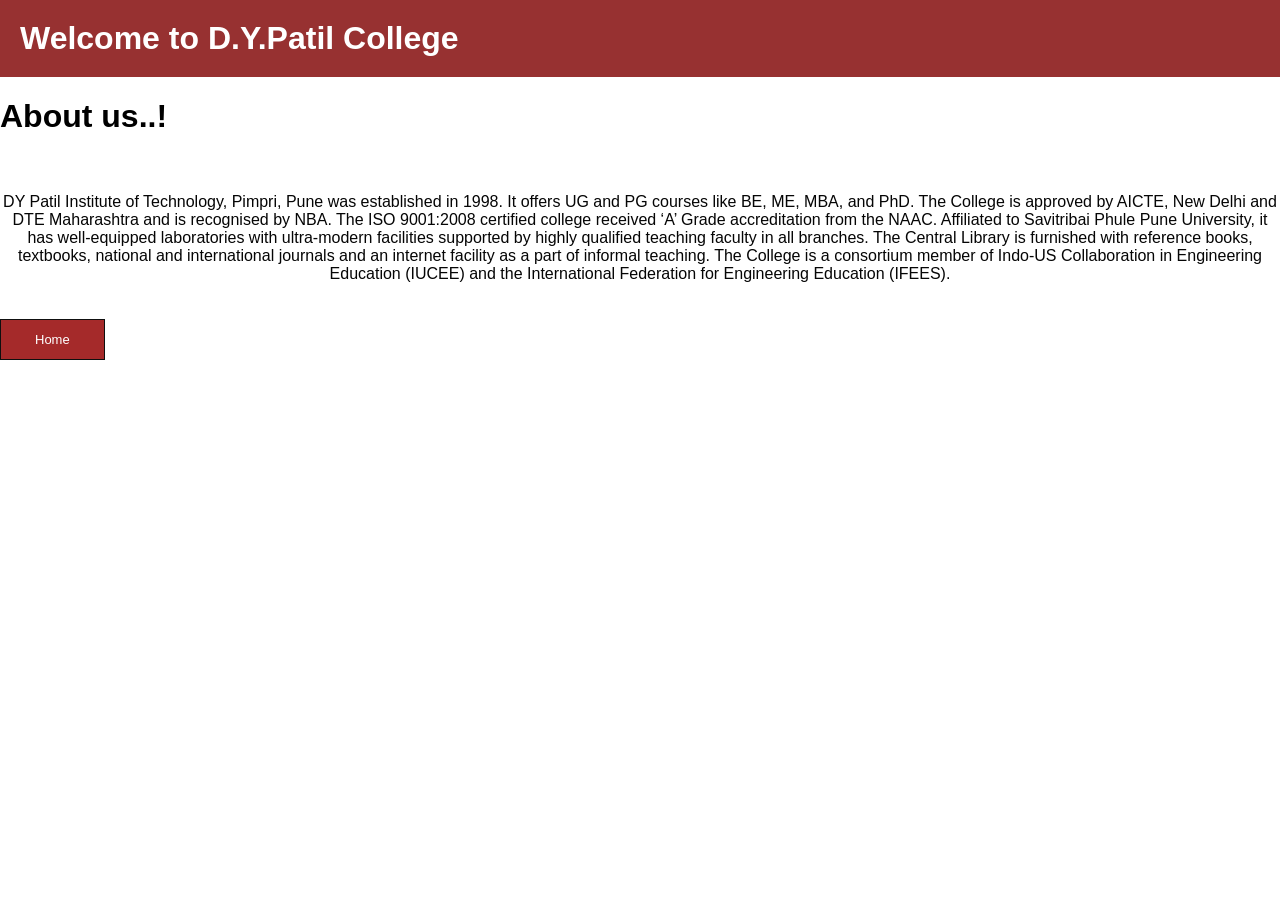
<file: about.html>
<!DOCTYPE html>
<html lang="en">
<head>
    <meta charset="UTF-8">
    <meta name="viewport" content="width=device-width, initial-scale=1.0">
    <title>College Admission</title>
    <link rel="stylesheet" href="style.css">
</head>
<body>
    <header>
        <h1>Welcome to D.Y.Patil College</h1>
    </header>
        <h1>About us..!</h1>
    <section class="about">
        <p>DY Patil Institute of Technology, Pimpri, Pune was established in 1998. It offers UG and PG courses like BE,
         ME, MBA, and PhD. The College is approved by AICTE, New Delhi and DTE Maharashtra and is recognised by NBA. 
         The ISO 9001:2008 certified college received ‘A’ Grade accreditation from the NAAC. Affiliated to Savitribai
         Phule Pune University, it has well-equipped laboratories with ultra-modern facilities supported by highly qualified
         teaching faculty in all branches. The Central Library is furnished with reference books, textbooks, national and
         international journals and an internet facility as a part of informal teaching. The College is a consortium member 
         of Indo-US Collaboration in Engineering Education (IUCEE) and the International Federation for Engineering Education 
         (IFEES). </p>
    </section>
</body> 
            <a href="style.html"class="hero-btn">Home</a>


</html>
</file>
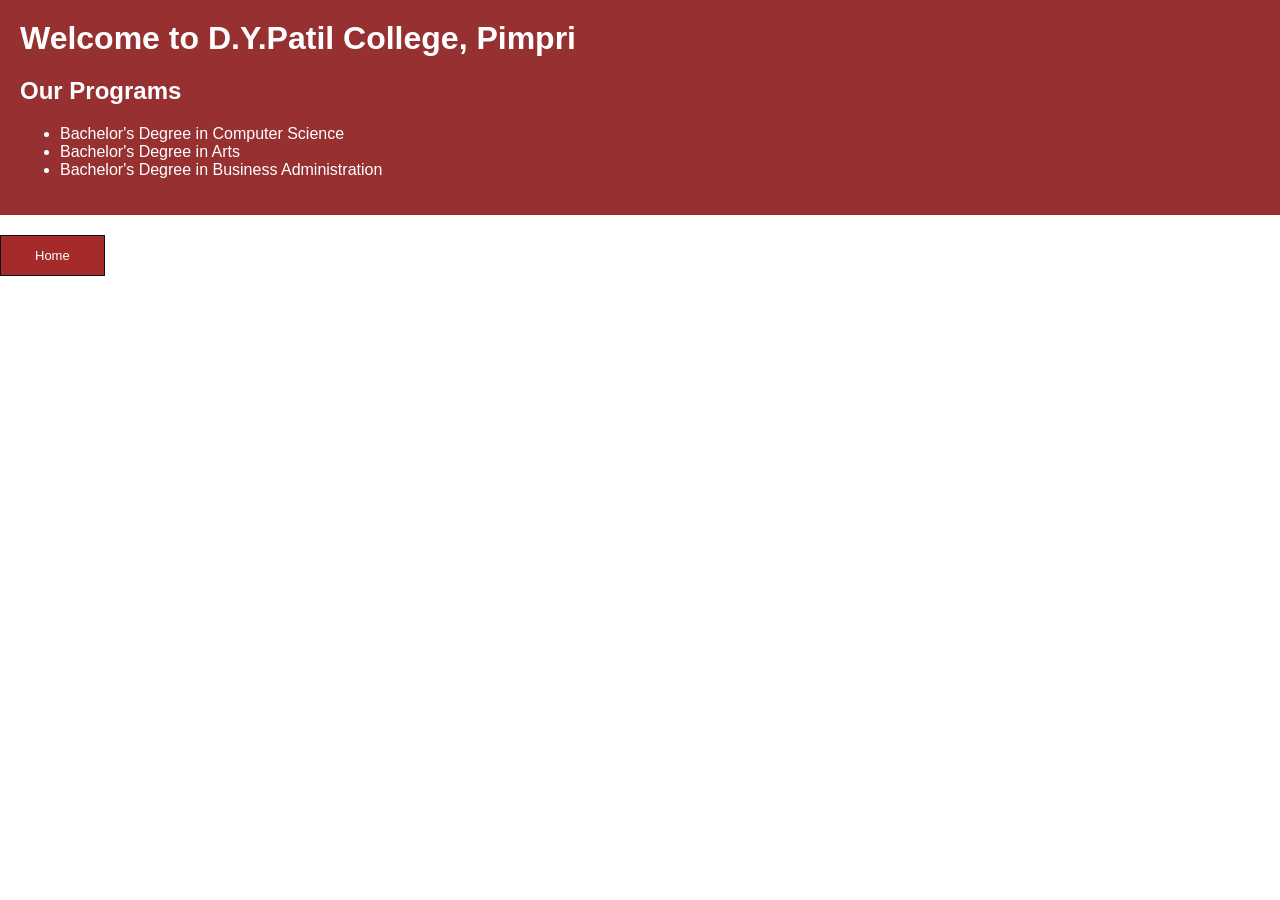
<file: program.html>
<!DOCTYPE html>
<html lang="en">
<head>
    <meta charset="UTF-8">
    <meta name="viewport" content="width=device-width, initial-scale=1.0">
    <title>College Admission</title>
    <link rel="stylesheet" href="style.css">
</head>
<body>
    <header>
        <h1>Welcome to D.Y.Patil College, Pimpri</h1>

        <h2>Our Programs</h2>
        <ul>
            <li>Bachelor's Degree in Computer Science</li>
            <li>Bachelor's Degree in Arts</li>
            <li>Bachelor's Degree in Business Administration</li>
        </ul>
    </header>
</body>
       <section>
        <a href="style.html"class="hero-btn">Home</a>
       </section>


</html>
</file>
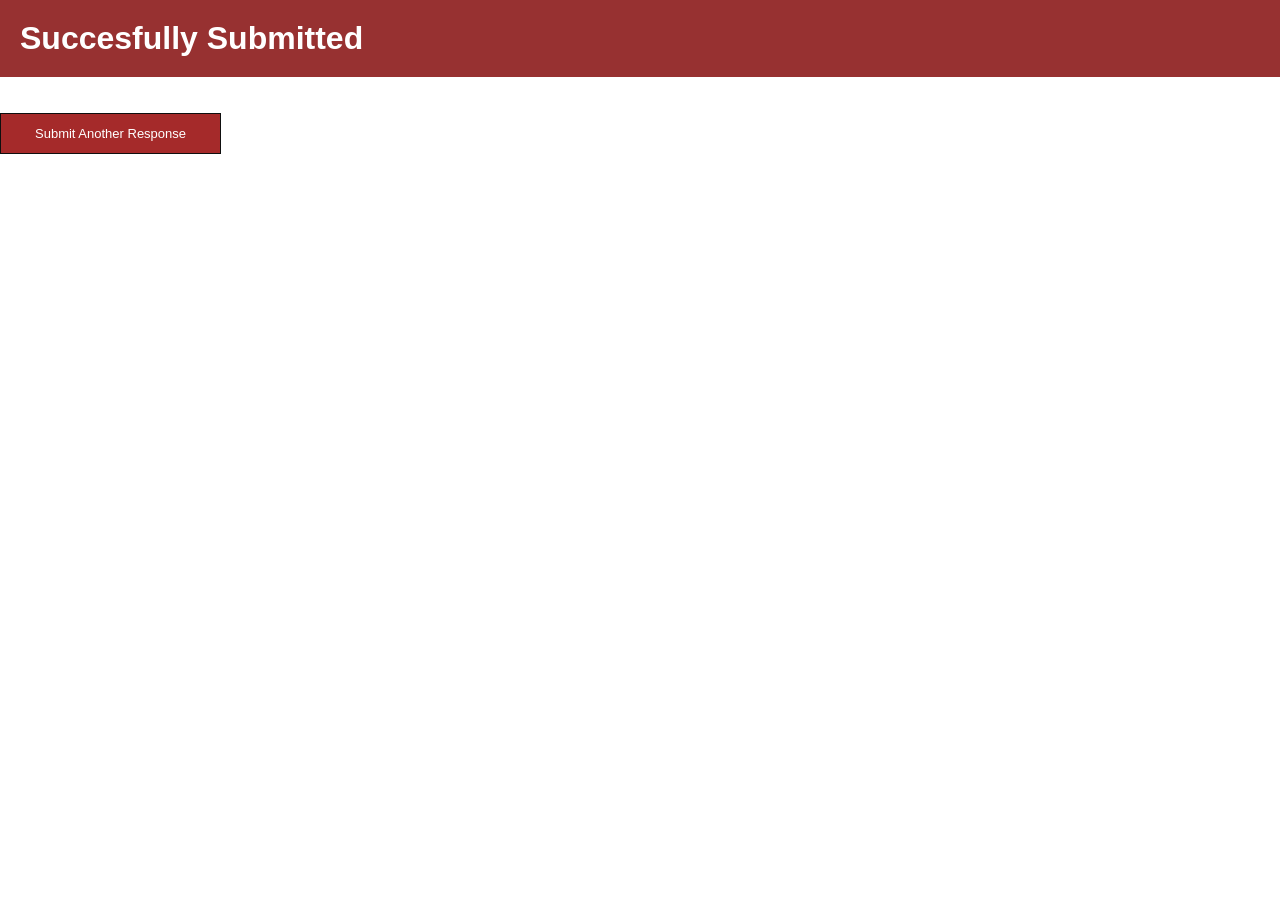
<file: submit.html>
<!DOCTYPE html>
<html lang="en">
<head>
    <meta charset="UTF-8">
    <meta name="viewport" content="width=device-width, initial-scale=1.0">
    <title>College Admission</title>
    <link rel="stylesheet" href="style.css">
</head>
<body>
    <header>
        <h1>    Succesfully Submitted </h1>
    </header>
    <section>
        <nav>
            <ul>
                <a href="style.html"class="hero-btn">Submit Another Response</a>
            </ul>
        </nav>
    </section>
</body>
</html>
</file>
<file: style.css>
body {
    font-family: Arial, sans-serif;
    margin: 0;
    padding: 0;
}

head {
    background-color: #faf6f6;
    color: #000;
    -ms-ime-align:center;
    -ms-img-align: center;
    padding: 20px 0;
}

header {
    background-color: #973131;
    color: #fff;
    padding: 20px;
}

header h1 {
    margin: 0;
}

nav ul {
    list-style-type: none;
    padding: 0;
}

nav ul li {
    display: inline;
    margin-right: 20px;
}

nav ul li a {
    color: #fff;
    text-decoration: none;
}

.hero {
    text-align: center;
    padding: 100px 0;
    background-color: #fef8f8;
}

.features {
    padding: 50px 0;
    text-align: center;
}

.feature {
    margin-bottom: 20px;
}

footer {
    background-color: #333;
    color: #fff;
    text-align: center;
    padding: 20px 0;
}
.hero-btn{
    text-align: center;
    display: inline-block;
    text-decoration: none;
    color: #fff;
    border: 1px solid #0f0f0f;
    padding: 12px 34px;
    font-size: 13px;
    background: brown;
    position: relative;
    cursor: pointer;
}
.footers{
    text-align: center;
    
}
section{

    padding: 20px 0;
    text-align: center;
    display: inline-block;
    background-color: #ffff;
    color: #050505;

}
</file>
